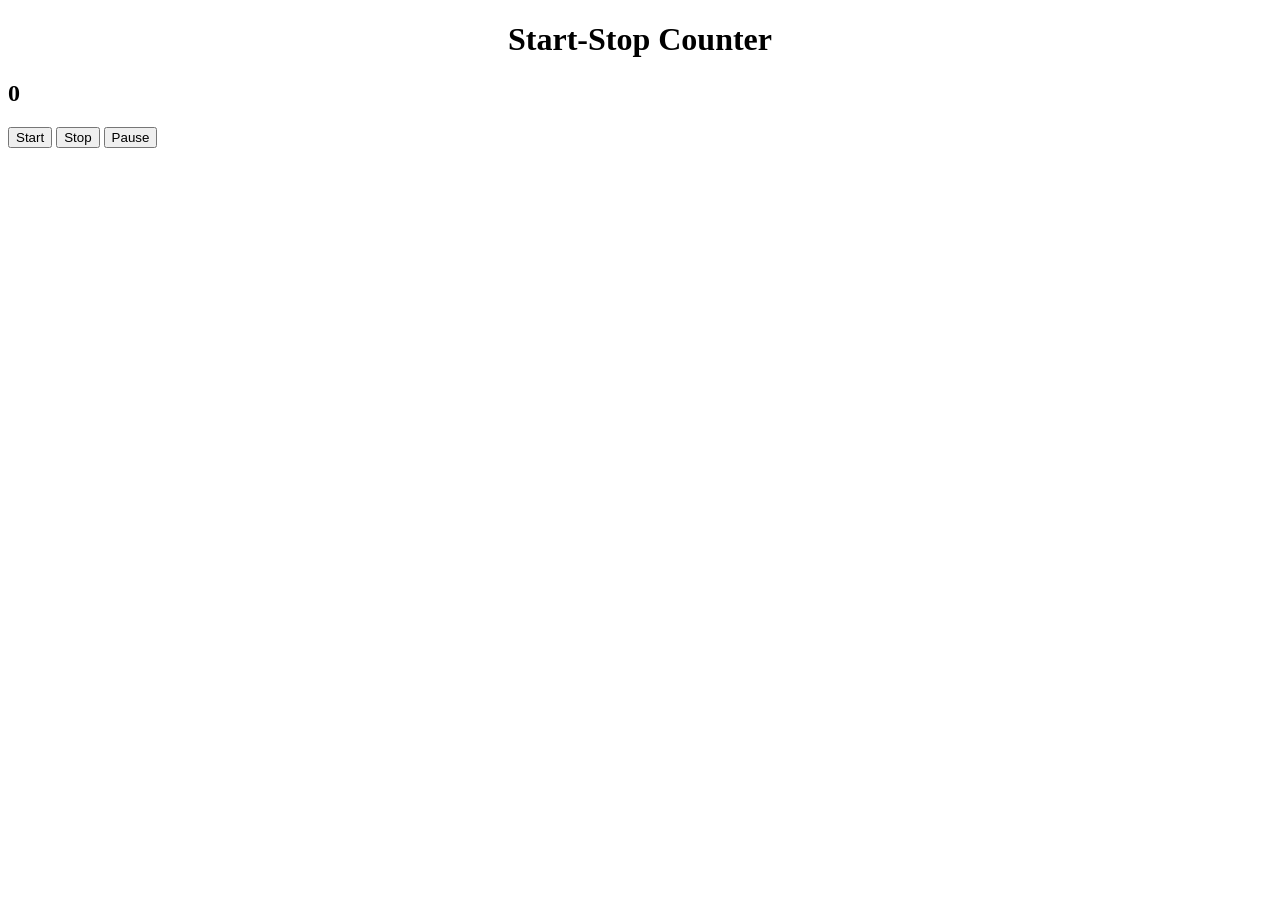
<file: Task 11/index.html>
<!DOCTYPE html>
<html lang="en">
<head>
    <meta charset="UTF-8">
    <meta name="viewport" content="width=device-width, initial-scale=1.0">
    <title>Start-Stop Counter</title>
    <style>
        h1{
            display: flex;
            justify-content: center;
        }
    </style>
    <script>
        let start_value = 0
        var a
        function start() {
            a = setInterval(() => {
                start_value++
                document.getElementById("count").innerText = start_value;
                if(start_value == 11){
                    stop()
                }
            },1000);
        }

        function stop() {
            clearInterval(a)
            start_value = 0
            document.getElementById("count").innerText = start_value;
        }

        function pause() {
            clearInterval(a)
            document.getElementById("count").innerText = start_value;
        }
    </script>
</head>
<body>
    <h1>Start-Stop Counter</h1>
    <h2 id="count">0</h2>
    <button type="button" onclick="start()">Start</button>
    <button type="button" onclick="stop()">Stop</button>
    <button type="button" onclick="pause()">Pause</button>
</body>
</html>
</file>
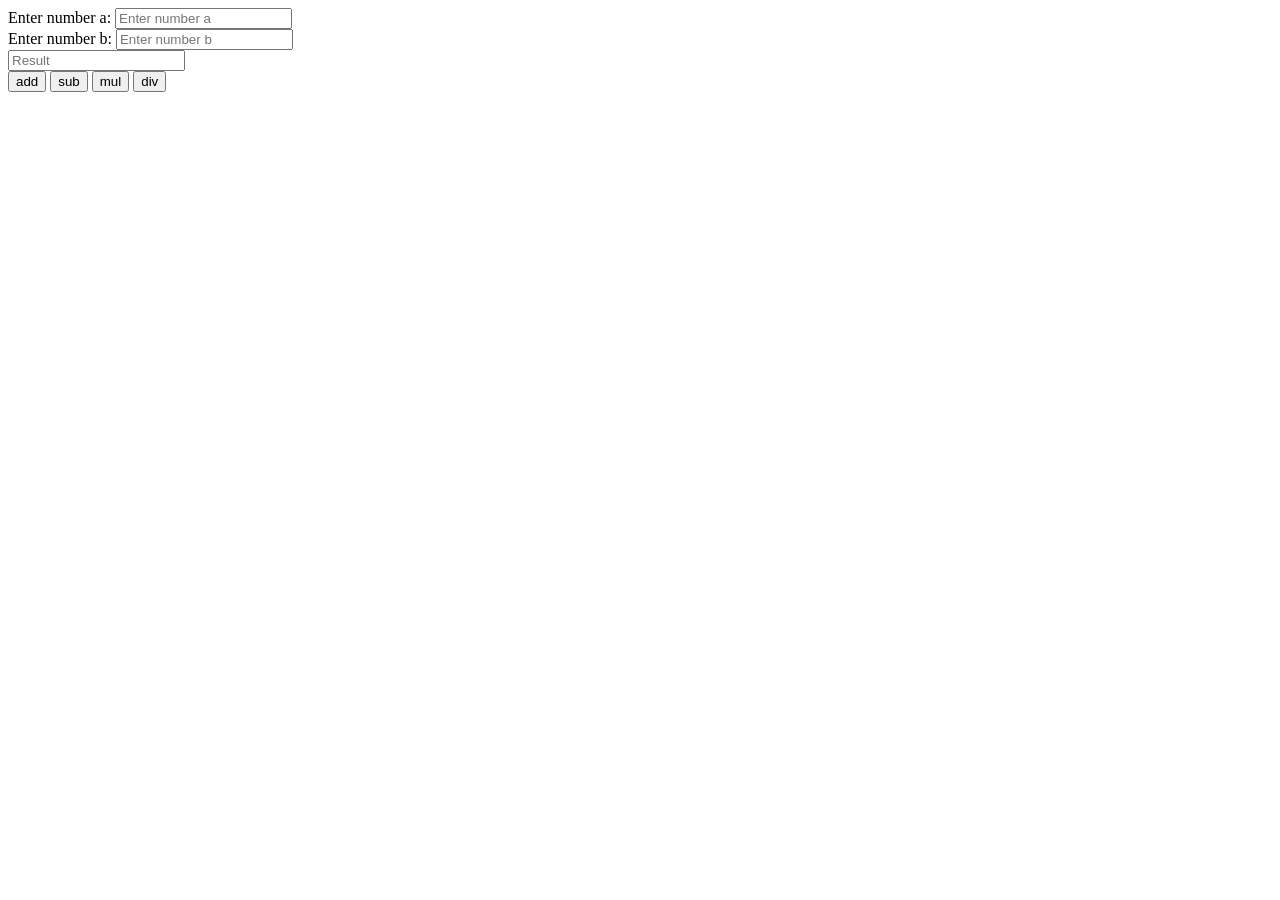
<file: Task 3/index.html>
<!-- Js code (calculator) -->
<!DOCTYPE html>
<html lang="en">

<head>
    <meta charset="UTF-8">
    <meta name="viewport" content="width=device-width, initial-scale=1.0">
    <title>Document</title>
    <script>
        function add() {
            var a = parseInt(myform.text1.value);
            var b = parseInt(myform.text2.value);
            var c = a + b;
            myform.result.value = c;
            // document.write(c);
        }
        function sub() {
            var a = parseInt(myform.text1.value);
            var b = parseInt(myform.text2.value);
            var c = a - b;
            myform.result.value = c;
            // document.write(c);
        }
        function mul() {
            var a = parseInt(myform.text1.value);
            var b = parseInt(myform.text2.value);
            var c = a * b;
            myform.result.value = c;
            // document.write(c);
        }
        function div() {
            var a = parseInt(myform.text1.value);
            var b = parseInt(myform.text2.value);
            if (b == 0) {
                myform.result.value = "Can't divide by 0";
            }
            else {
                var c = a / b;
                myform.result.value = c;
            }
            // document.write(c);
        }
    </script>
</head>

<body>
    <form id="myform">
        Enter number a: <input class="text-field" type="text" name="text1" placeholder="Enter number a" />
        <br />
        Enter number b: <input class="text-field" type="text" name="text2" placeholder="Enter number b" />
        <br />
        <input class="text-field" type="text" id="result" placeholder="Result" readonly />
        <br />
        <input type="button" value="add" onclick="add()">
        <input type="button" value="sub" onclick="sub()">
        <input type="button" value="mul" onclick="mul()">
        <input type="button" value="div" onclick="div()">
    </form>
</body>

</html>
</file>
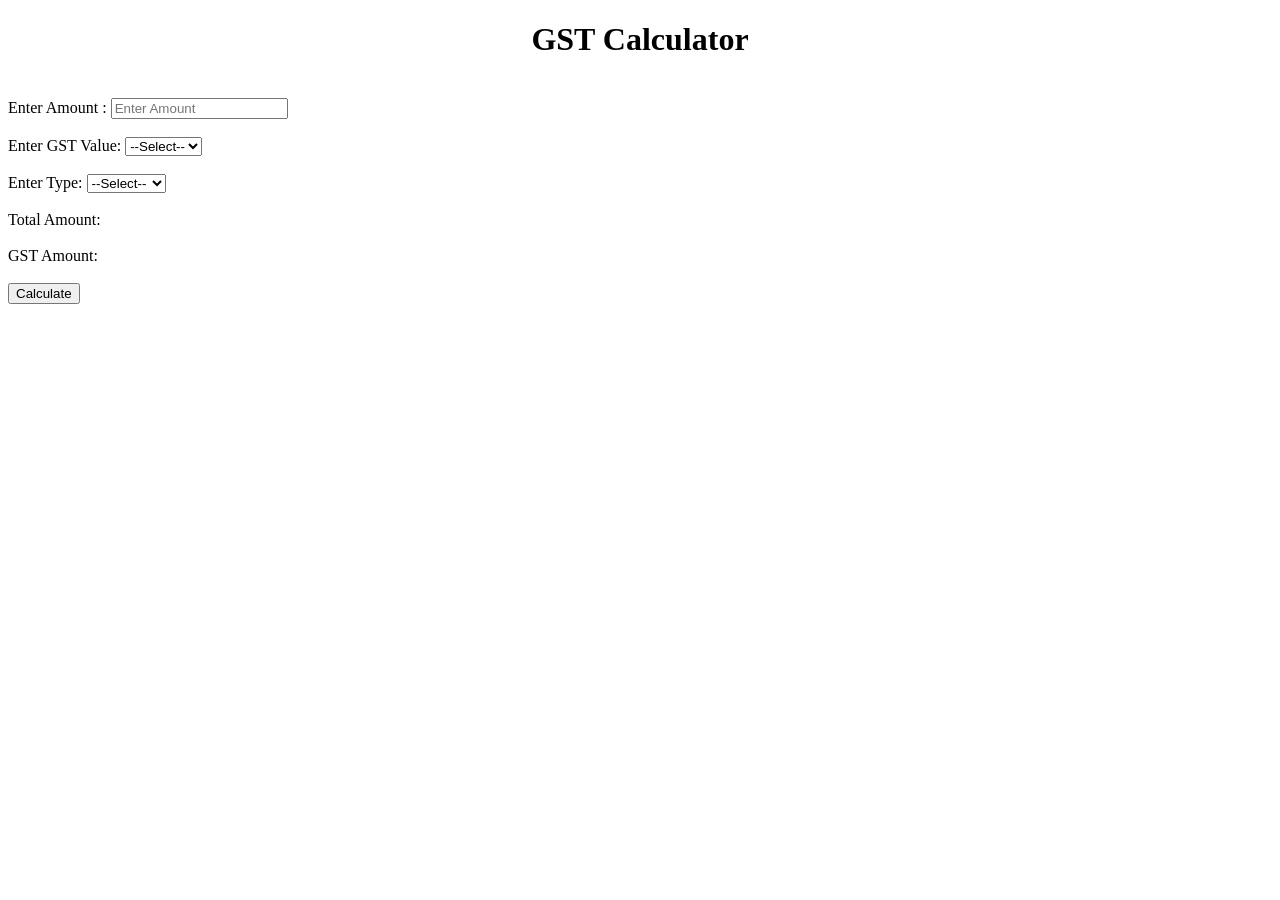
<file: Task 6/index.html>
<!DOCTYPE html>
<html lang="en">

<head>
    <meta charset="UTF-8">
    <meta name="viewport" content="width=device-width, initial-scale=1.0">
    <title>GST Cal</title>
    <style>
        h1 {
            display: flex;
            justify-content: center;
        }

        .a {
            border: none;
        }
    </style>


    <script>

        function calculate_GST() {
            var amount = parseInt(document.getElementsByName("amount")[0].value)
            var rate = parseInt(document.getElementsByName("drpdwn")[0].value)
            var op = document.getElementsByName("typeValue")[0].value

            var total = 0
            if (op == "exclusive") {
                var GST_amount = (amount * rate) / 100
                total = amount + GST_amount
                document.getElementsByName("totalAmount")[0].value = total
                document.getElementsByName("GSTAmount")[0].value = GST_amount
            } else if (op == "inclusive") {
                total = (amount) / (1 + (rate / 100))
                GST_amount = amount - total
                document.getElementsByName("totalAmount")[0].value = total
                document.getElementsByName("GSTAmount")[0].value = GST_amount

            }

        }

    </script>
</head>

<body>
    <h1>GST Calculator</h1>
    <br>
    Enter Amount : <input type="text" name="amount" placeholder="Enter Amount">
    <br>
    <br>
    Enter GST Value:
    <select name="drpdwn" id="dropdown">
        <option value="">--Select--</option>
        <option value="5">5%</option>
        <option value="12">12%</option>
        <option value="18">18%</option>
        <option value="28">28%</option>
    </select>
    <br>
    <br>
    Enter Type:
    <select name="typeValue" id="typeValue">
        <option value="">--Select--</option>
        <option value="inclusive">Inclusive</option>
        <option value="exclusive">Exclusive</option>
    </select>
    <br>
    <br>
    Total Amount: <input type="text" name="totalAmount" class="a">
    <br>
    <br>
    GST Amount: <input type="text" name="GSTAmount" class="a">
    <br>
    <br>
    <input type="button" name="btn" value="Calculate" onclick="calculate_GST()" class="b">
</body>

</html>
</file>
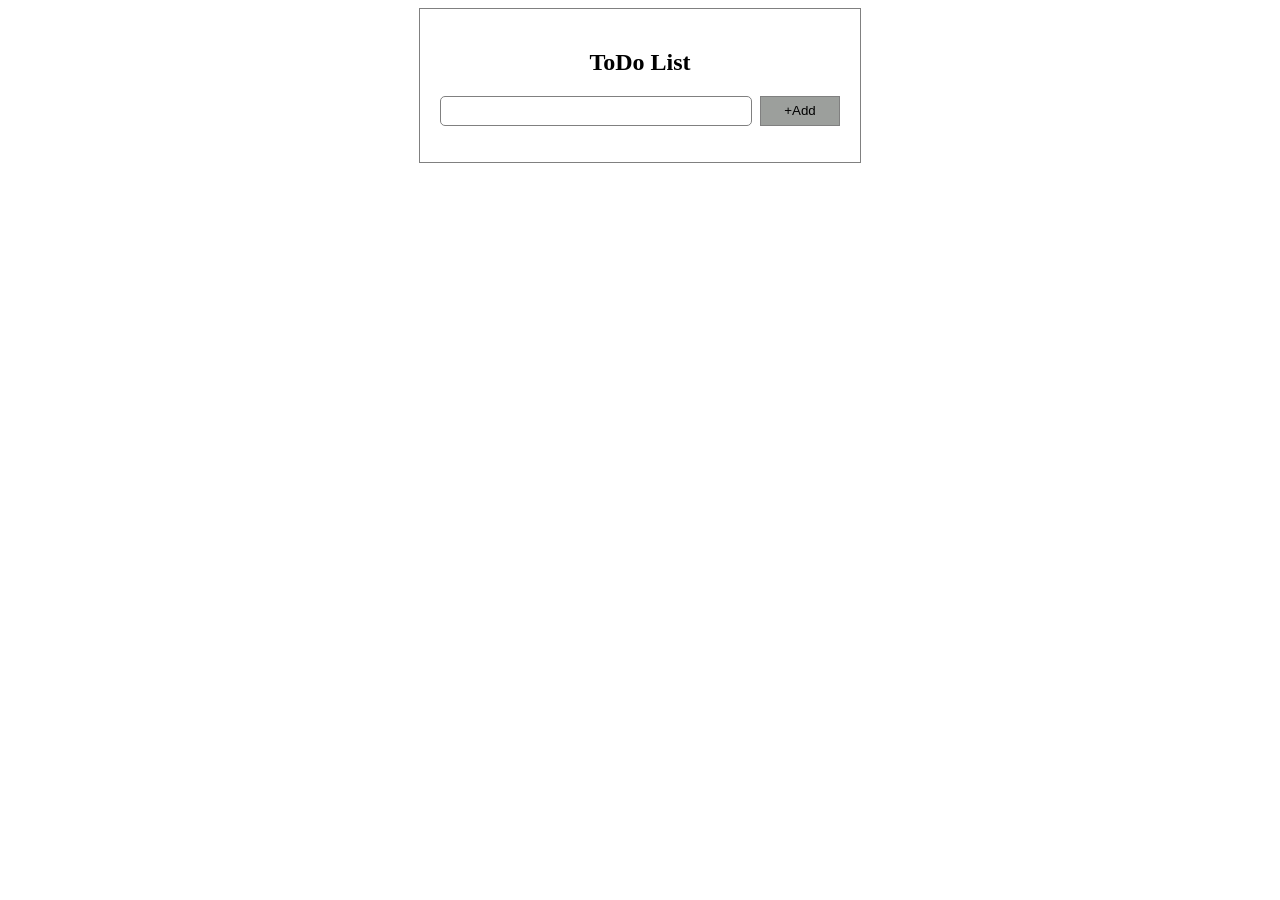
<file: Task 8/index.html>
<!DOCTYPE html>
<html lang="en">

<head>
    <meta charset="UTF-8">
    <meta name="viewport" content="width=device-width, initial-scale=1.0">
    <title>ToDo List</title>
    <link rel="stylesheet" href="style.css">
</head>

<body>
    <div class="todo">
        <div class="main">
            <div class="heading">
                <h2>ToDo List</h2>
            </div>
            <div class="field">
                <input type="text" id="t1" name="txt1" >
                <button id="btn" onclick="add()">+Add</button>
            </div>
            <p id="p1"></p>
        </div>
    </div>

    <script>
        var editIndex = -1;
        var arr = JSON.parse(localStorage.getItem("task"));
        if (localStorage.length == 0) {
            arr = [];
        }

        function display() {
            var viewTask = "";
            for (var i = 0; i < arr.length; i++) {
                viewTask += `<div class="view">${arr[i]} <div><button id="edit-btn" onclick="edit(${i})">Edit</button><button id="del-btn" onclick="del(${i})">Delete</button></div></div><hr/>`;
            }
            document.getElementById("p1").innerHTML = viewTask;
        }

        function edit(i) {
            document.getElementsByName("txt1")[0].value = arr[i];
            editIndex = i;
            document.getElementById("btn").innerText = "Update";
        }

        function del(i) {
            var newArr = [];
            for (var j = 0; j < arr.length; j++) {
                if (j !== i) {
                    newArr.push(arr[j]);
                }
            }
            arr = newArr;
            localStorage.setItem("task", JSON.stringify(arr));
            display();
        }

        function add() {
            var val = document.getElementsByName("txt1")[0].value;
            // arr.push(val);
            if (editIndex == -1) {
                arr.push(val);
            }
            else {
                arr[editIndex] = val;
                editIndex = -1;
                document.getElementById("btn").innerText = "+Add";
            }
            localStorage.setItem("task", JSON.stringify(arr));

            document.getElementsByName("txt1")[0].value = "";
            display();
        }
        display();
    </script>

</body>

</html>
</file>
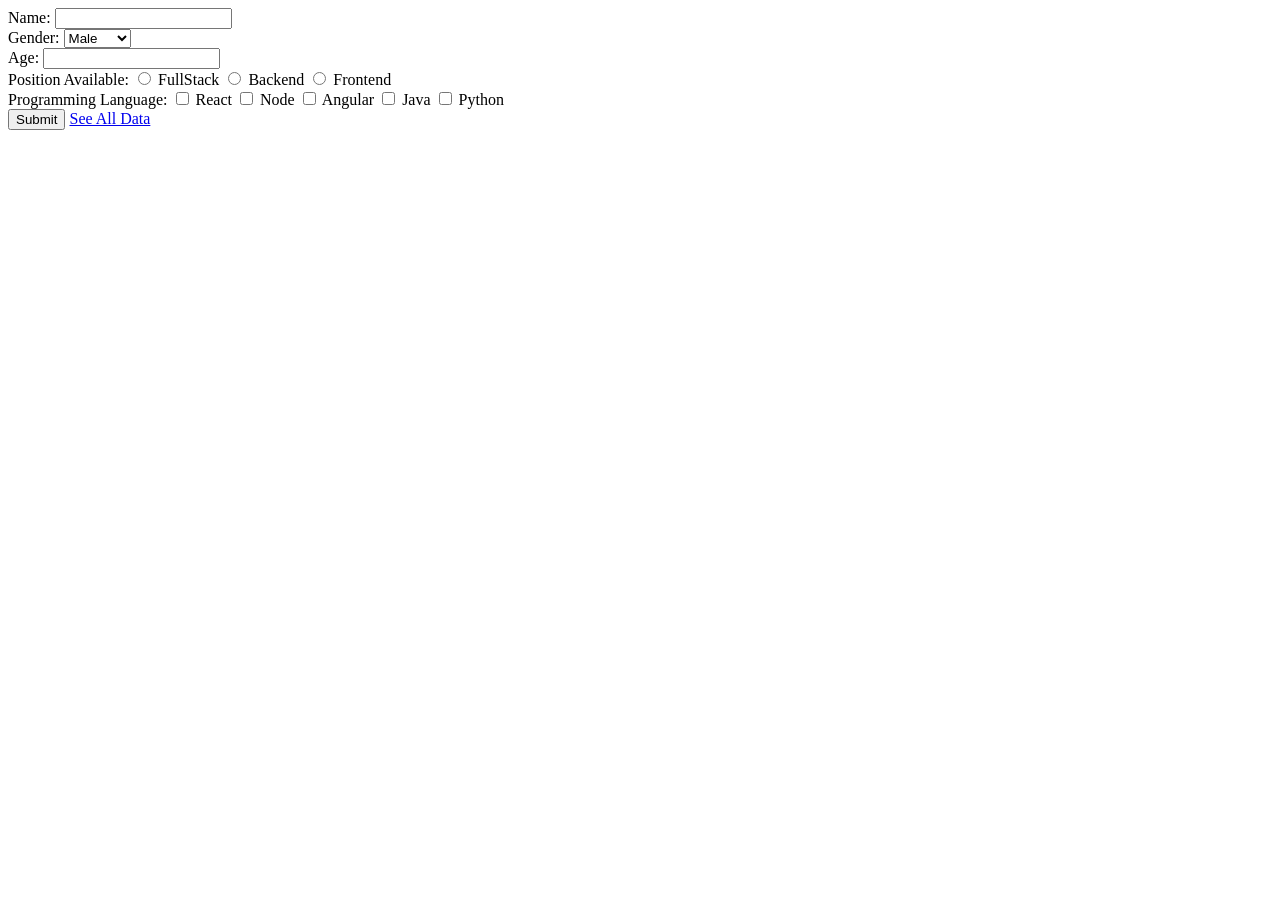
<file: Task 9/index.html>
<!-- Objects inside Array - CRUD - LocalStorage -->
<!DOCTYPE html>
<html lang="en">

<head>
    <meta charset="UTF-8">
    <meta name="viewport" content="width=device-width, initial-scale=1.0">
    <title>Document</title>
</head>

<body>
    <label>Name:</label>
    <input type="text" id="name">
    <br />
    <label>Gender:</label>
    <select name="gender">
        <option value="Male">Male</option>
        <option value="Female">Female</option>
    </select>
    <br />
    <label>Age:</label>
    <input type="number" id="age">
    <br />
    <label>Position Available:</label>
    <input type="radio" name="role" value="Fullstack"> <label>FullStack</label>
    <input type="radio" name="role" value="Backend"> <label>Backend</label>
    <input type="radio" name="role" value="Frontend"> <label>Frontend</label>
    <br />
    <label>Programming Language:</label>
    <input type="checkbox" name="pl" value="React"> React
    <input type="checkbox" name="pl" value="Node"> Node
    <input type="checkbox" name="pl" value="Angular"> Angular
    <input type="checkbox" name="pl" value="Java"> Java
    <input type="checkbox" name="pl" value="Python"> Python
    <br />
    <input type="button" id="btnsubmit" value="Submit" onclick="addData()">
    <a href="data.html">See All Data</a>
    <script>
        var arr = [];
        function addData() {
            var name = document.getElementById("name").value;
            var gender = document.getElementsByName("gender")[0].value;
            var age = document.getElementById("age").value;
            var role;
            if (document.getElementsByName("role")[0].checked) {
                role = "FullStack";
            }
            else if (document.getElementsByName("role")[1].checked) {
                role = document.getElementsByName("role")[1].value;
            }
            else {
                role = "Frontend";
            }
            var i = 0;
            var pl = [];
            for (i = 0; i < 5; i++) {
                if (document.getElementsByName("pl")[i].checked) {
                    pl.push(document.getElementsByName("pl")[i].value);
                }
            }
            // arr.push(name);
            // arr.push(gender);
            // arr.push(age);
            // arr.push(role);
            // arr.push(JSON.stringify(pl));
            // localStorage.setItem("arr", arr);

            var myObj = {
                Name: name,
                Gender: gender,
                Age: age,
                Role: role,
                Language: pl,
            }
            // console.log(myObj.Name);
            // console.log(myObj.Gender);
            // console.log(myObj.Age);
            // console.log(myObj.Role);
            // console.log(myObj.Language);

            var arr = JSON.parse(localStorage.getItem("arr"));
            if (localStorage.length == 0) {
                arr = [];
            }

            var editIndex = localStorage.getItem("editIndex");
            if (editIndex !== null) {
                document.getElementById("btnsubmit").value = 'Update';
                arr[editIndex] = myObj;
                localStorage.removeItem("editIndex");
                alert("Data Updated Successfully");
                document.getElementById("btnsubmit").value = 'Submit';
            } else {
                arr.push(myObj);
                alert("Data Saved Successfully");
            }
            localStorage.setItem("arr", JSON.stringify(arr));
        }

    </script>
</body>

</html>
</file>
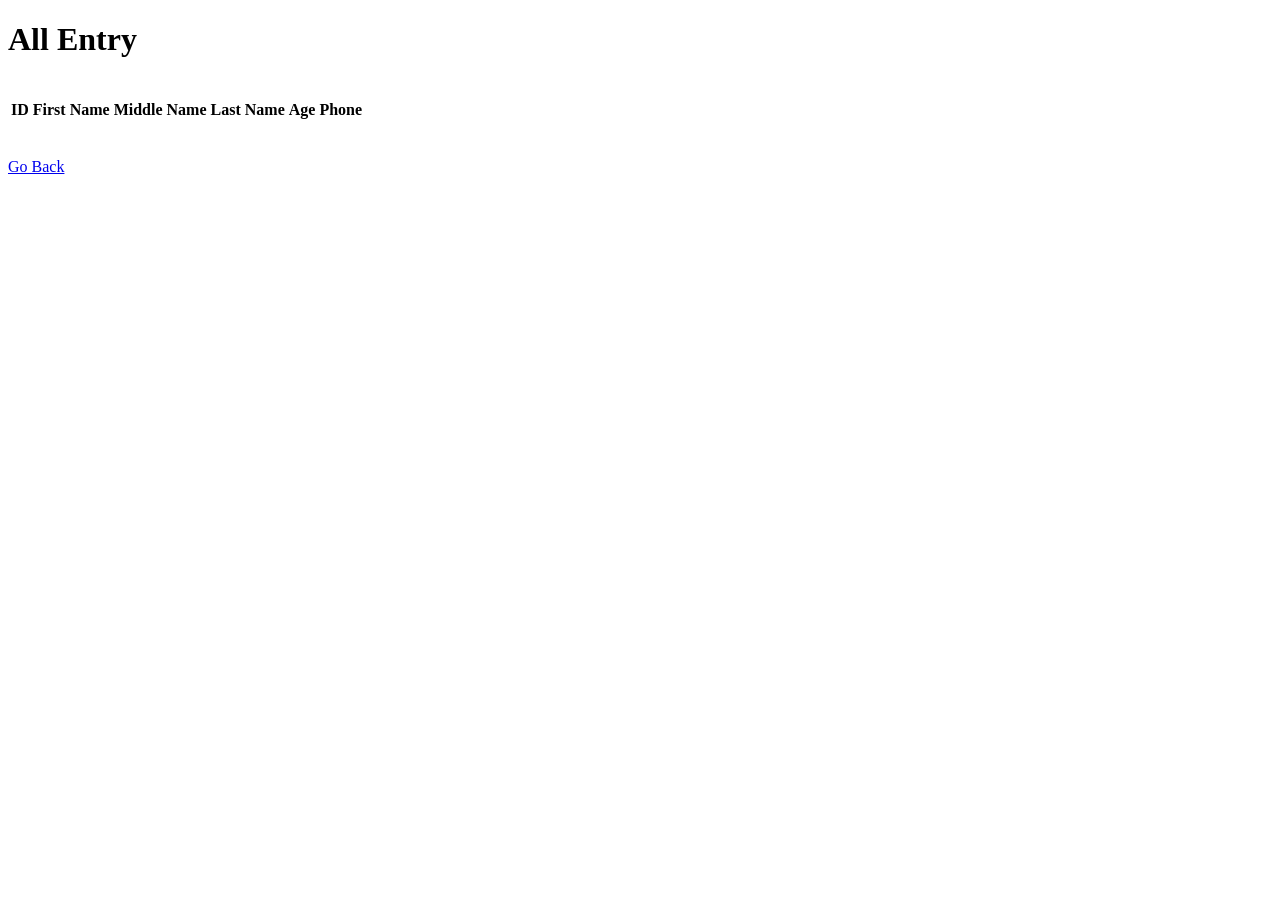
<file: Task 12/entry.html>
<!DOCTYPE html>
<html lang="en">
<head>
<meta charset="UTF-8">
<meta name="viewport" content="width=device-width, initial-scale=1.0">
<title>All Entry</title>



<script>

function loadData(){

    var all = JSON.parse(localStorage.getItem("info")) || {};
    var table = document.getElementById("table_body");

    for(var id in all){

        var user = all[id];

        var row = `
        <tr>
            <td>${id}</td>
            <td>${user.F_name}</td>
            <td>${user.M_name}</td>
            <td>${user.L_name}</td>
            <td>${user.Age}</td>
            <td>${user.Phone}</td>
        </tr>
        `;

        table.innerHTML += row;
    }

}

</script>

</head>

<body onload="loadData()">

<h1>All Entry</h1>

<br>

<table>

<thead>
<tr>
<th>ID</th>
<th>First Name</th>
<th>Middle Name</th>
<th>Last Name</th>
<th>Age</th>
<th>Phone</th>
</tr>

</thead>

<tbody id="table_body">

</tbody>

</table>
<br><br>
<a href="home 1.html" id="go_back">Go Back</a>

</body>
</html>
</file>
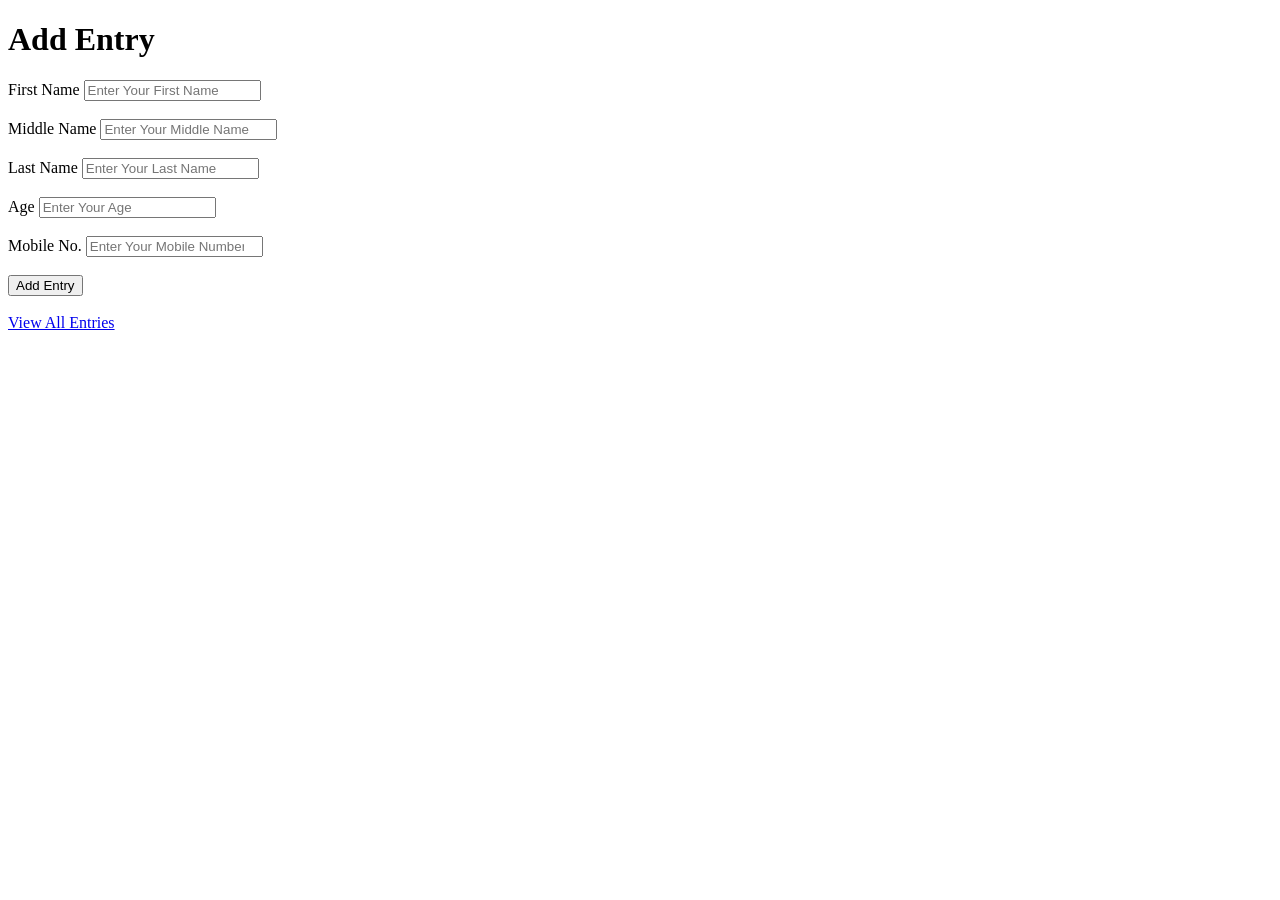
<file: Task 12/home 1.html>
<!DOCTYPE html>
<html lang="en">
<head>
<meta charset="UTF-8">
<meta name="viewport" content="width=device-width, initial-scale=1.0">
<title>Add Entry</title>



<script>
if (!localStorage.getItem("info")) {
    localStorage.setItem("info", JSON.stringify({}));
}

function submitEntry(){
    var f_name = document.getElementById("firstname").value;
    var m_name = document.getElementById("middlename").value;
    var l_name = document.getElementById("lastname").value;
    var age = document.getElementById("age").value;
    var phone = document.getElementById("mobile_no").value;

    if(!f_name || !phone){
        alert("First Name and Phone are required!");
        return;
    }

    var users = JSON.parse(localStorage.getItem("info")) || {};
    var id = Object.keys(users).length + 1;

    var user = {
        F_name: f_name,
        M_name: m_name,
        L_name: l_name,
        Age: age,
        Phone: phone
    };

    users[id] = user;
    localStorage.setItem("info", JSON.stringify(users));
    
    document.getElementById("firstname").value = "";
    document.getElementById("middlename").value = "";
    document.getElementById("lastname").value = "";
    document.getElementById("age").value = "";
    document.getElementById("mobile_no").value = "";

    alert("User added successfully!");
}
</script>

</head>

<body>

<h1>Add Entry</h1>

<div class="form-container">
    <label>First Name</label>
    <input type="text" id="firstname" placeholder="Enter Your First Name"> <br><br>

    <label>Middle Name</label>
    <input type="text" id="middlename" placeholder="Enter Your Middle Name"><br><br>

    <label>Last Name</label>
    <input type="text" id="lastname" placeholder="Enter Your Last Name"><br><br>

    <label>Age</label>
    <input type="number" id="age" placeholder="Enter Your Age"><br><br>

    <label>Mobile No.</label>
    <input type="number" id="mobile_no" placeholder="Enter Your Mobile Number"><br><br>

    <button type="button" onclick="submitEntry()">Add Entry</button><br><br>

    <a href="entry.html" id="view_link">View All Entries</a><br><br>
</div><br>

</body>
</html>
</file>
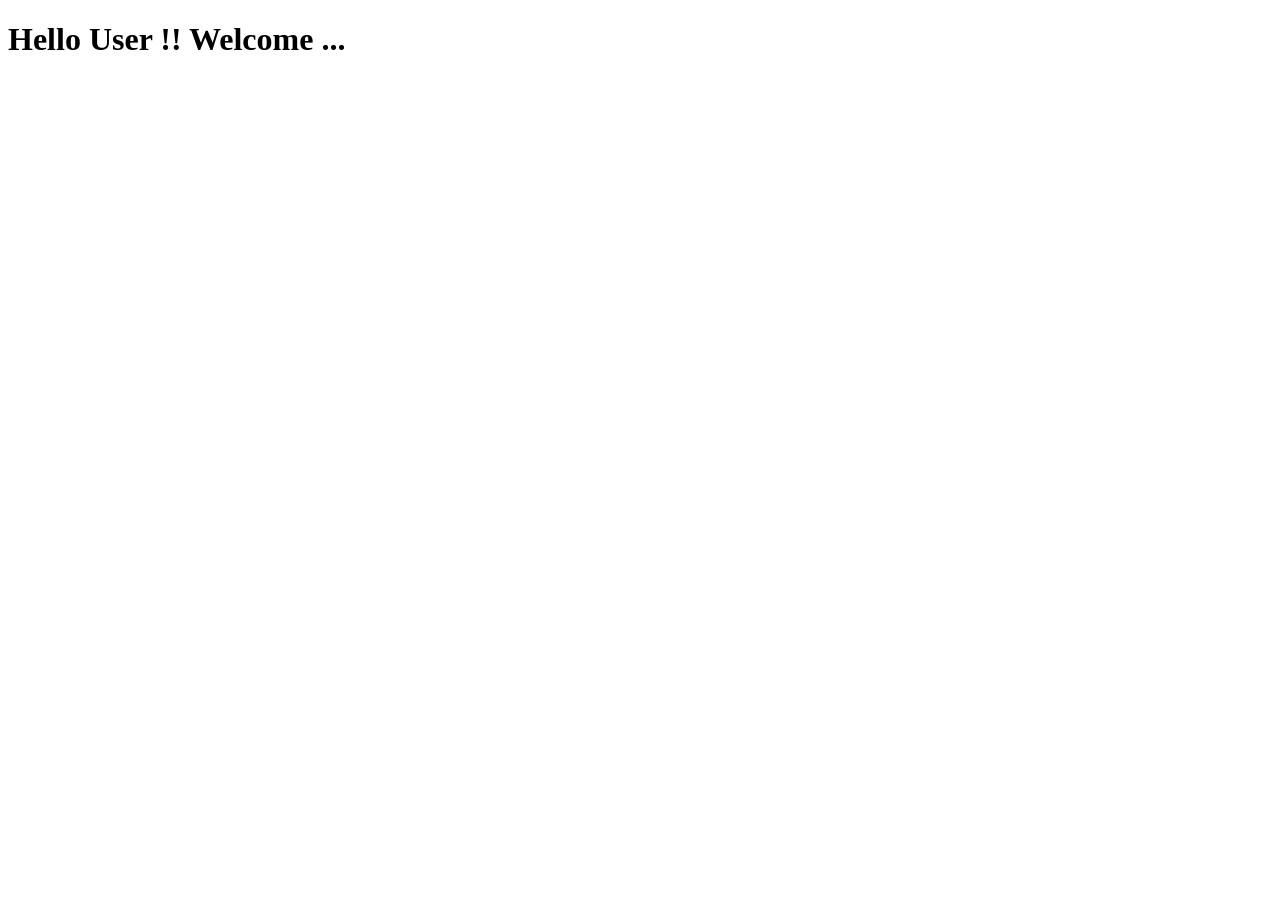
<file: Task 13/dashboard.html>
<!DOCTYPE html>
<html lang="en">
<head>
    <meta charset="UTF-8">
    <meta name="viewport" content="width=device-width, initial-scale=1.0">
    <title>Dashboard</title>
</head>
<body>
    <h1>Hello User !! Welcome ... </h1>

</body>
</html>
</file>
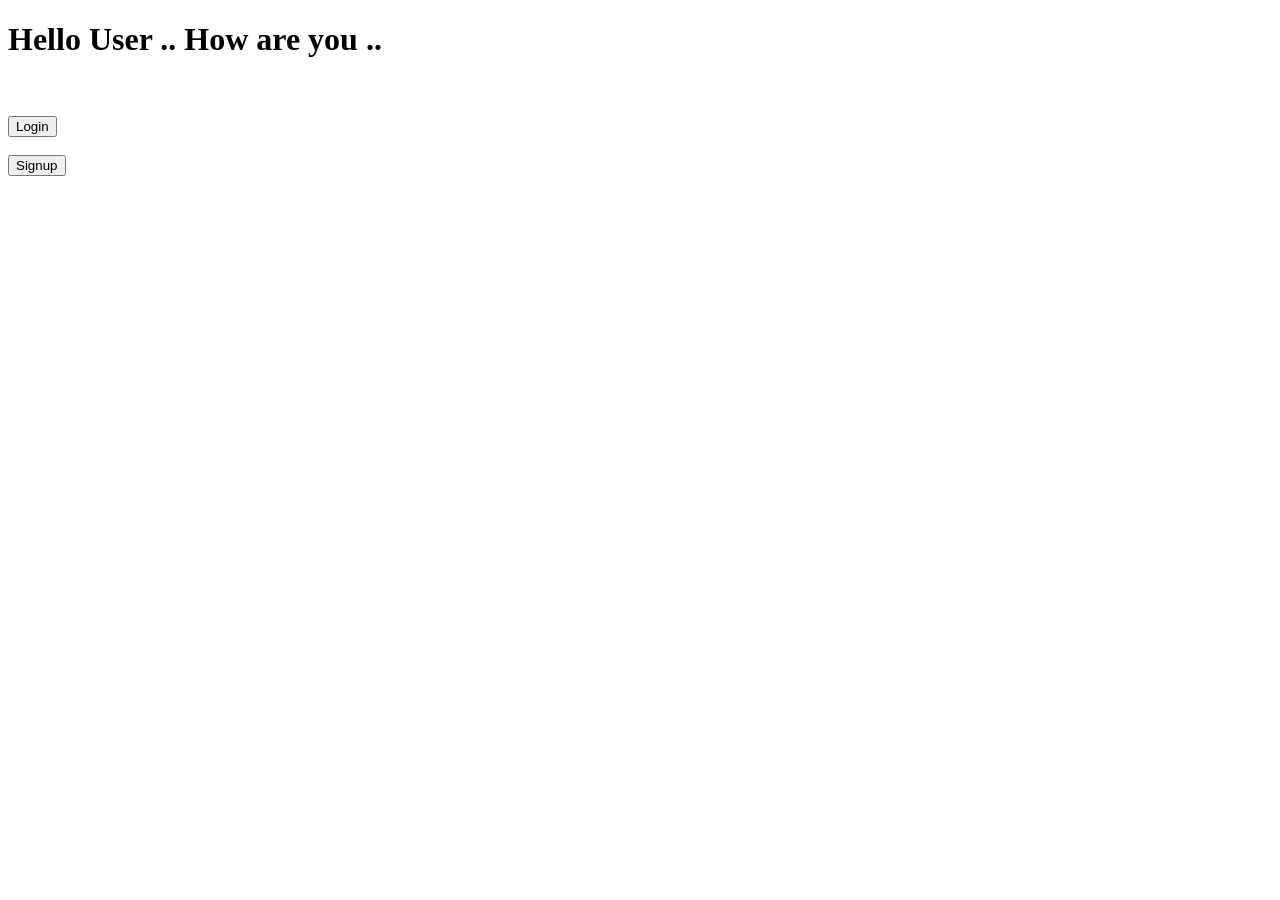
<file: Task 13/home.html>
<!DOCTYPE html>
<html lang="en">
<head>
    <meta charset="UTF-8">
    <meta name="viewport" content="width=device-width, initial-scale=1.0">
    <title>Home</title>
    <script>
        function render_login() {
            window.location.href = "login.html"
        }
        function render_signup() {
            window.location.href = "signup.html"
        }
    </script>
</head>
<body>
    <h1>Hello User .. How are you ..</h1>
    <br>
    <br>

    <button id="login" onclick="render_login()">Login</button>
    <br>
    <br>
    <button id="signup" onclick="render_signup()">Signup</button>

</body>
</html>
</file>
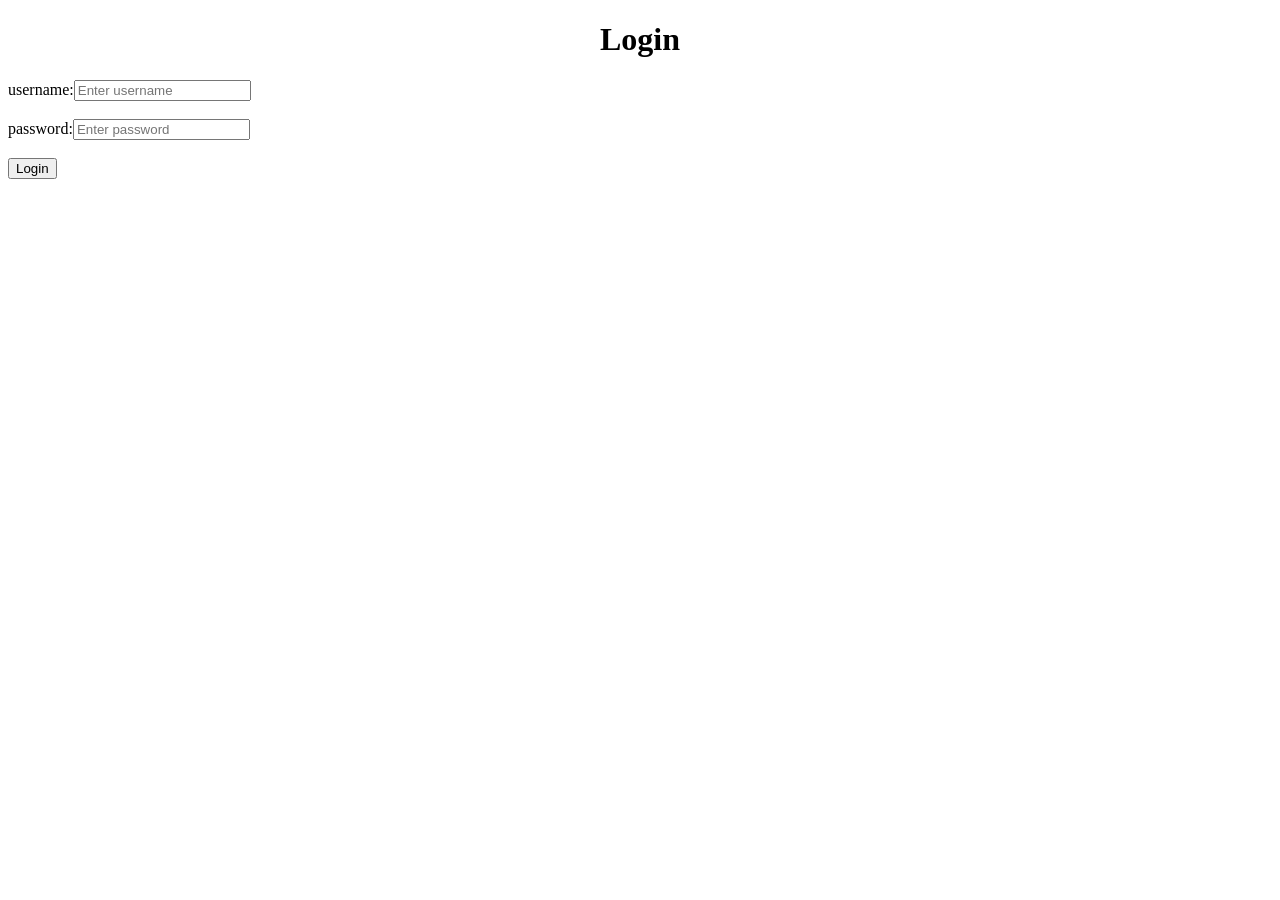
<file: Task 13/login.html>
<!DOCTYPE html>
<html lang="en">

<head>
    <meta charset="UTF-8">
    <meta name="viewport" content="width=device-width, initial-scale=1.0">
    <title>Login</title>
    <style>
        h1 {
            display: flex;
            justify-content: center;
        }
    </style>
    <script>

        function login() {

            var username = document.getElementById("username").value
            var password = document.getElementById("password").value
            var users = JSON.parse(localStorage.getItem("information")) || {};
            if (!username) {
                alert("Enter Username!!!")


            }
            else if (!password) {
                document.getElementById("username").value = username
                alert("Enter Password!!!")
            }
            else {
                if (username in users) {
                    if (password === users[username]) {
                        window.location.href = "dashboard.html"

                    } else {
                        alert("Invalid Password!!!")
                    }

                } else {
                    alert("Enter correct username...")
                }
                document.getElementById("username").value = "";
                document.getElementById("password").value = "";

            }
            
            window.onload = function(){
                window.location.href = "home.html";
            }


        }
    </script>
</head>

<body>
    <h1>Login</h1>
    username:<input type="text" id="username" placeholder="Enter username">
    <br>
    <br>

    password:<input type="password" id="password" placeholder="Enter password">
    <br>
    <br>
    <button type="button" id="login_btn" onclick="login()">Login</button>

</body>

</html>
</file>
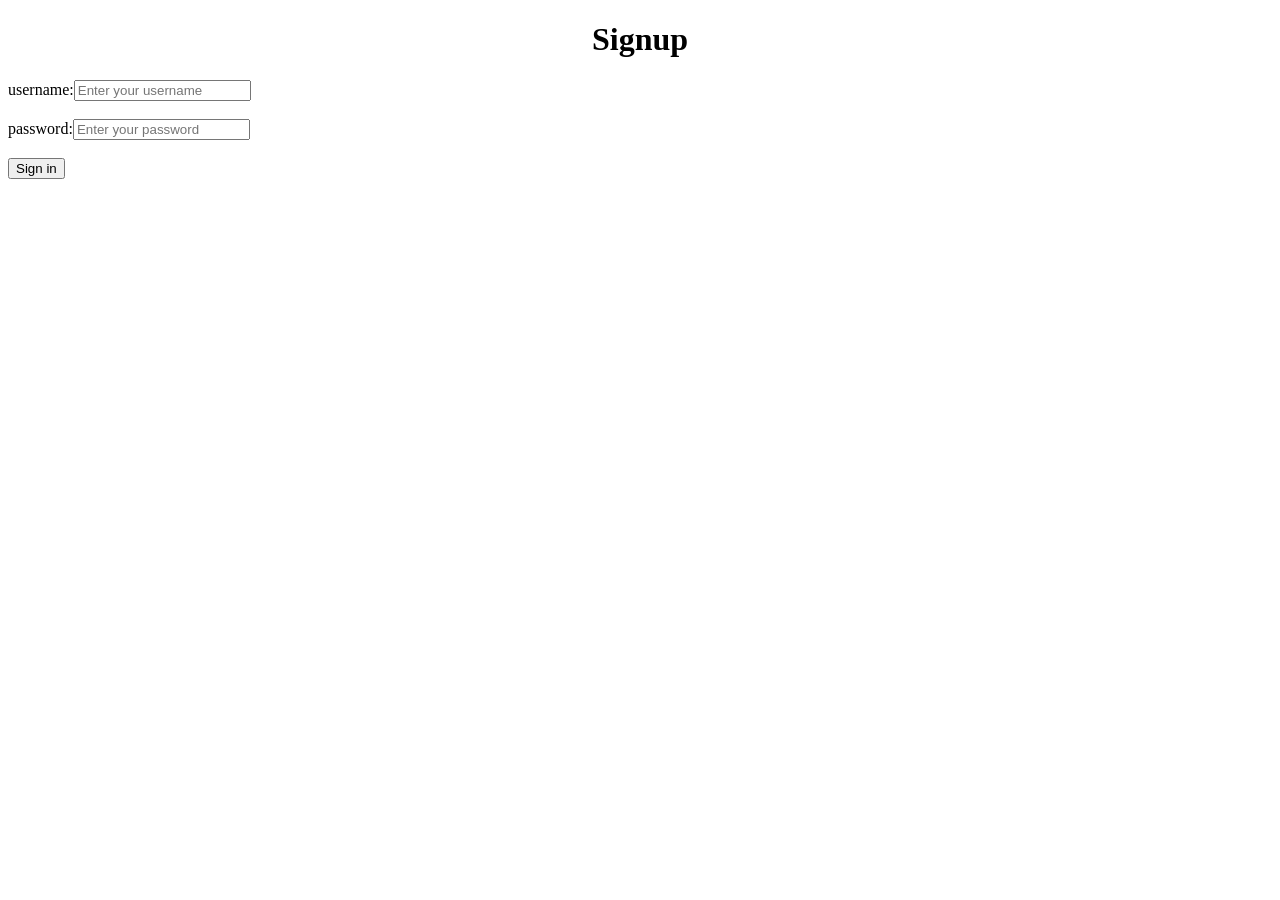
<file: Task 13/signup.html>
<!DOCTYPE html>
<html lang="en">

<head>
    <meta charset="UTF-8">
    <meta name="viewport" content="width=device-width, initial-scale=1.0">
    <title>Login</title>
    <style>
        h1 {
            display: flex;
            justify-content: center;
        }
    </style>
    <script>

        if (!localStorage.getItem("information")) {
            localStorage.setItem("information", JSON.stringify({}));
        }

        function sign_in() {

            var username = document.getElementById("username").value
            var password = document.getElementById("password").value
            var users = JSON.parse(localStorage.getItem("information")) || {};
            if (!username) {
                alert("Enter Username!!!")

            }
            else if (!password) {
                alert("Enter Password!!!")
            } else {
                if (username in users) {
                    alert("User already Exists!!!")
                } else {
                    users[username] = password;
                    localStorage.setItem("information", JSON.stringify(users));
                    document.getElementById("username").value = "";
                    document.getElementById("password").value = "";

                    alert("Sign in Successfully...")

                    window.location.href = "login.html"
                }
            }




        }


    </script>
</head>

<body>
    <h1>Signup</h1>
    username:<input type="text" id="username" placeholder="Enter your username">
    <br>
    <br>

    password:<input type="password" id="password" placeholder="Enter your password">
    <br>
    <br>
    <button type="submit" id="login_btn" onclick="sign_in()">Sign in</button>

</body>

</html>
</file>
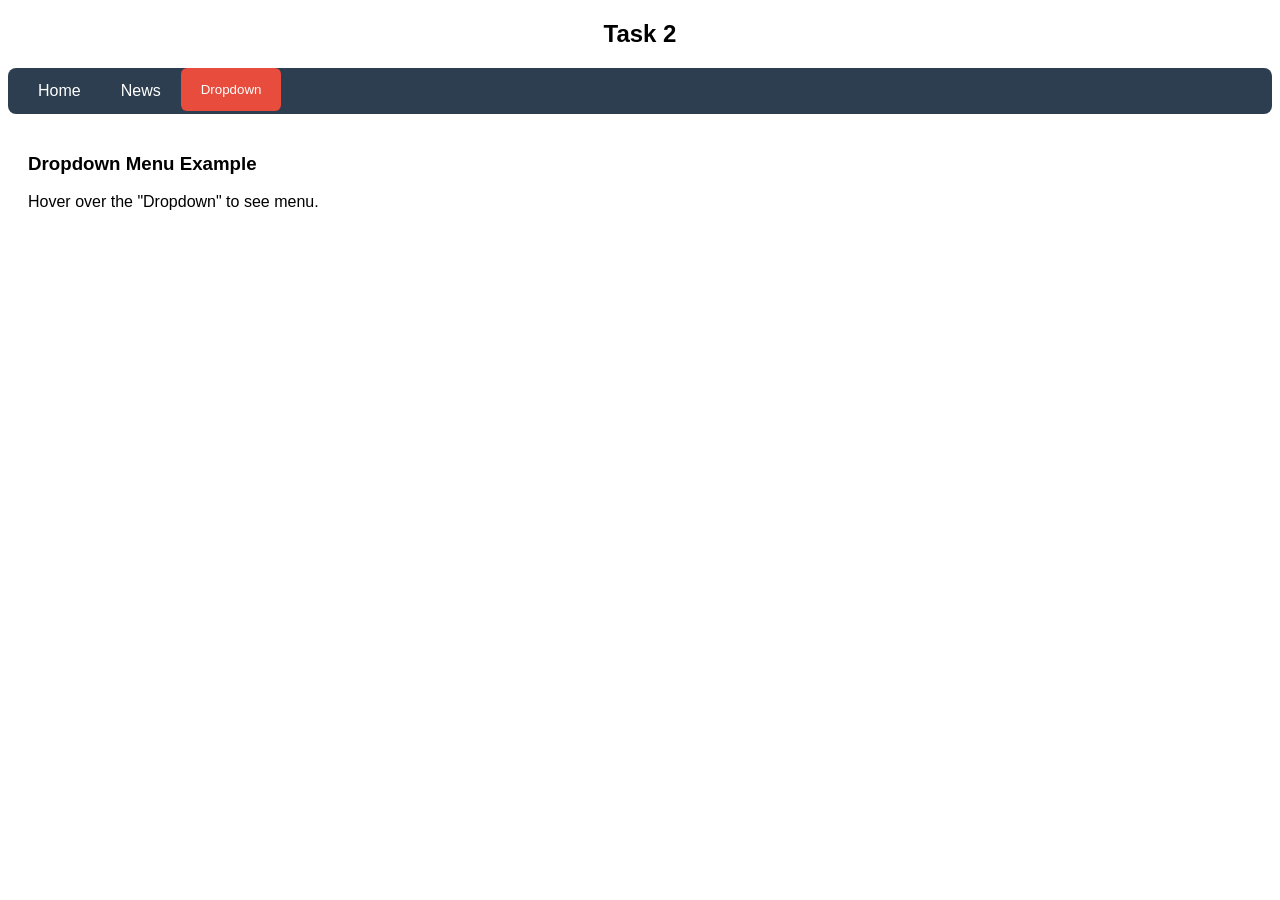
<file: Task 2/dropdown.html>
<!DOCTYPE html>
<html>
<head>
    <title>Dropdown Menu</title>
    <style>
        body {
            font-family: Arial;
        }

        .navbar {
            background-color: #2c3e50;
            overflow: hidden;
            border-radius: 8px;
            padding-left: 10px;
        }

        .navbar a {
            float: left;
            color: white;
            padding: 14px 20px;
            text-decoration: none;
            border-radius: 6px;
            transition: 0.3s;
        }

        
        .navbar a:hover {
            background-color: #3498db;
        }

        .dropdown {
            float: left;
            overflow:visible;
           
        }

        .dropdown .dropbtn {
            background-color: #e74c3c;
            color: white;
            padding: 14px 20px;
            border: none;
            cursor: pointer;
            border-radius: 6px;
            transition: 0.3s;
        }

        /* Hover effect for dropdown button */
        .dropdown .dropbtn:hover {
            background-color: #c0392b;
        }

        .dropdown-content {
            display: none;
            position: absolute;
            background-color: #f1f1f1;
            min-width: 180px;
            border-radius: 8px;
            box-shadow: 0 4px 8px rgba(0,0,0,0.2);
            overflow:auto;
        }

        .dropdown-content a {
            display: block;
            padding: 10px;
            text-decoration: none;
            color: black;
            transition: 0.3s;
        }

        .dropdown-content a:hover {
            background-color: #ddd;
        }

        .dropdown:hover .dropdown-content {
            display: block;
        }
    </style>
</head>
<body>

<h2 align="center">Task 2</h2>

<div class="navbar">
    <a href="#">Home</a>
    <a href="#">News</a>

    <div class="dropdown">
        <button class="dropbtn">Dropdown</button>
        <div class="dropdown-content">
            <a href="https://www.google.com" target="_blank">Google</a><br>
            <a href="https://www.akashtechnolabs.com" target="_blank">Aakash Technolabs</a><br>
            <a href="https://www.google.com" target="_blank">Google</a><br>
        </div>
    </div>
</div>

<div style="padding:20px;">
    <h3>Dropdown Menu Example</h3>
    <p>Hover over the "Dropdown" to see menu.</p>
</div>

</body>
</html>
</file>
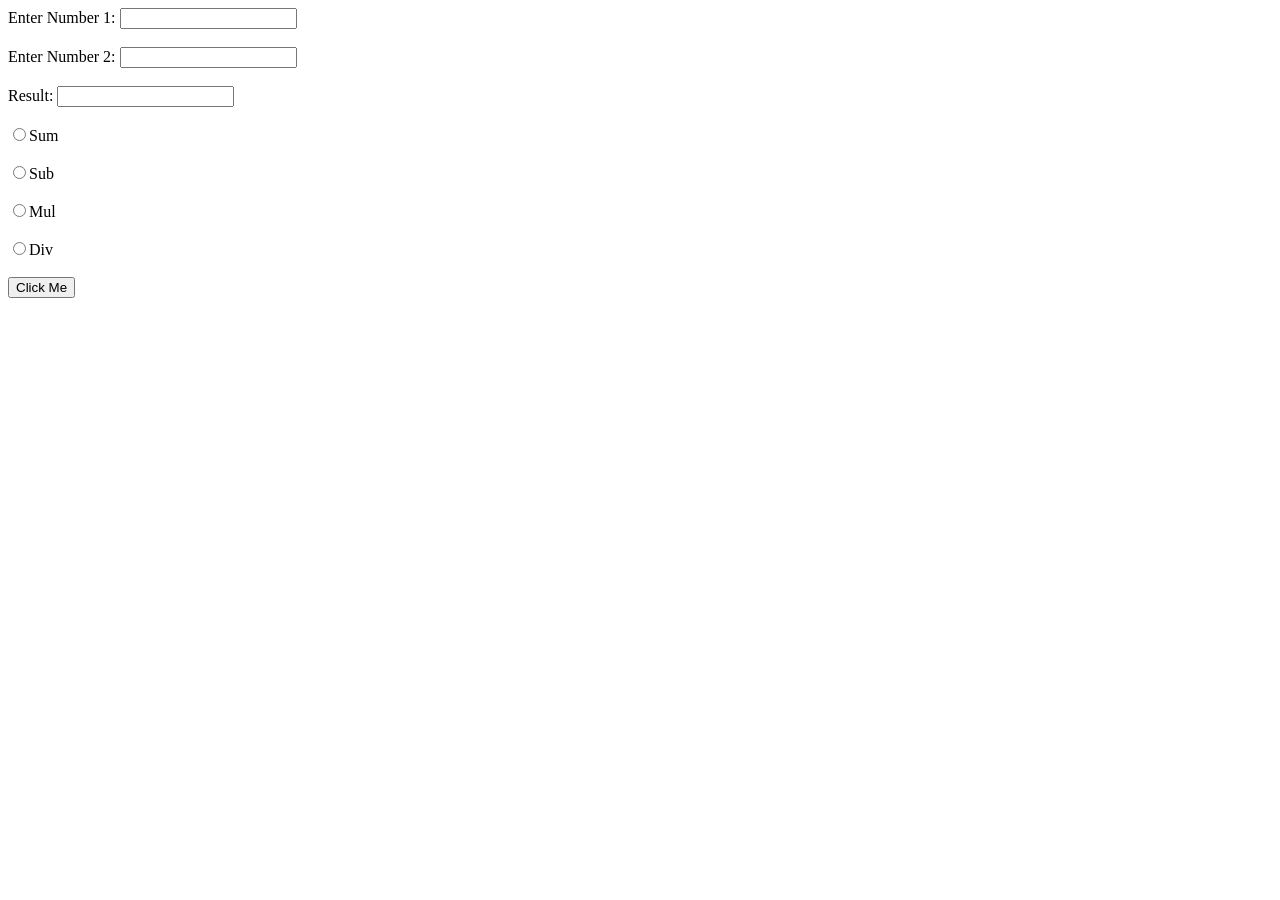
<file: Task 4/index1.html>
<!DOCTYPE html>
<html lang="en">

<head>
    <meta charset="UTF-8">
    <meta name="viewport" content="width=device-width, initial-scale=1.0">
    <title>Calc</title>

    <Script>
        function Dosum() {
            var a = document.getElementsByName("txt1")[0].value
            var b = document.getElementsByName("txt2")[0].value
            

            if (document.getElementById("sum").checked) {
                var c = parseInt(a) + parseInt(b)
                document.getElementsByName("result")[0].value = c
            } else if (document.getElementById("sub").checked) {
                var c = parseInt(a) - parseInt(b)
                document.getElementsByName("result")[0].value = c
            } else if (document.getElementById("mul").checked) {
                var c = parseInt(a) * parseInt(b)
                document.getElementsByName("result")[0].value = c
            }else if (document.getElementById("div").checked) {
                var c = parseInt(a) / parseInt(b)
                document.getElementsByName("result")[0].value = c
            }
            else{
                document.write("Enter Valid Number !!!!")
            }
        }

    </Script>
</head>

<body>
    <form id="myfrm">
        Enter Number 1: <input type="text" name="txt1" />
        <br>
        <br>
        Enter Number 2: <input type="text" name="txt2" />
        <br>
        <br>
        Result: <input type="text" name="result"  readonly />
        <br>
        <br>
        <input type="radio" value="add" name="op" id="sum">Sum
        <br>
        <br>
        <input type="radio" value="sub" name="op" id="sub">Sub
        <br>
        <br>
        <input type="radio" value="mul" name="op" id="mul">Mul
        <br>
        <br>
        <input type="radio" value="div" name="op" id="div">Div
        <br>
        <br>
        <button type="button" value="Click Me" onclick="Dosum()">Click Me</button>

    </form>
</body>

</html>
</file>
<file: Task 8/style.css>
.main{
    width: 400px;
    border: 1px solid grey;
    padding: 20px;
   
}

.view{
    display: flex;
    justify-content: space-between;
}

.view button{
    width:50px;
    height:25px;
    background-color: white;
    border-radius: 10px;
    border:none;
    cursor: pointer;
}

#edit-btn:hover{
    color: blue;
}

#del-btn:hover{
    color: red;
}

#btn{
    width:80px;
    height:30px;
    background-color: white;
    outline: none;
    background-color: rgba(100, 104, 100, 0.637);
    cursor: pointer;
    border: 1px solid grey;
}

#btn:hover{
    color: white;
}

#t1{
    height:18px;
    border-radius: 5px;
    border: 1px solid grey;
    padding: 5px;
    width: 300px;
}

.heading{
    display: flex;
    width: 100%;
    justify-content: center;
}

.field{
    display: flex;
    width: 100%;
    justify-content: space-between;
}

.todo{
    display: flex;
    justify-content: center;

}
</file>
